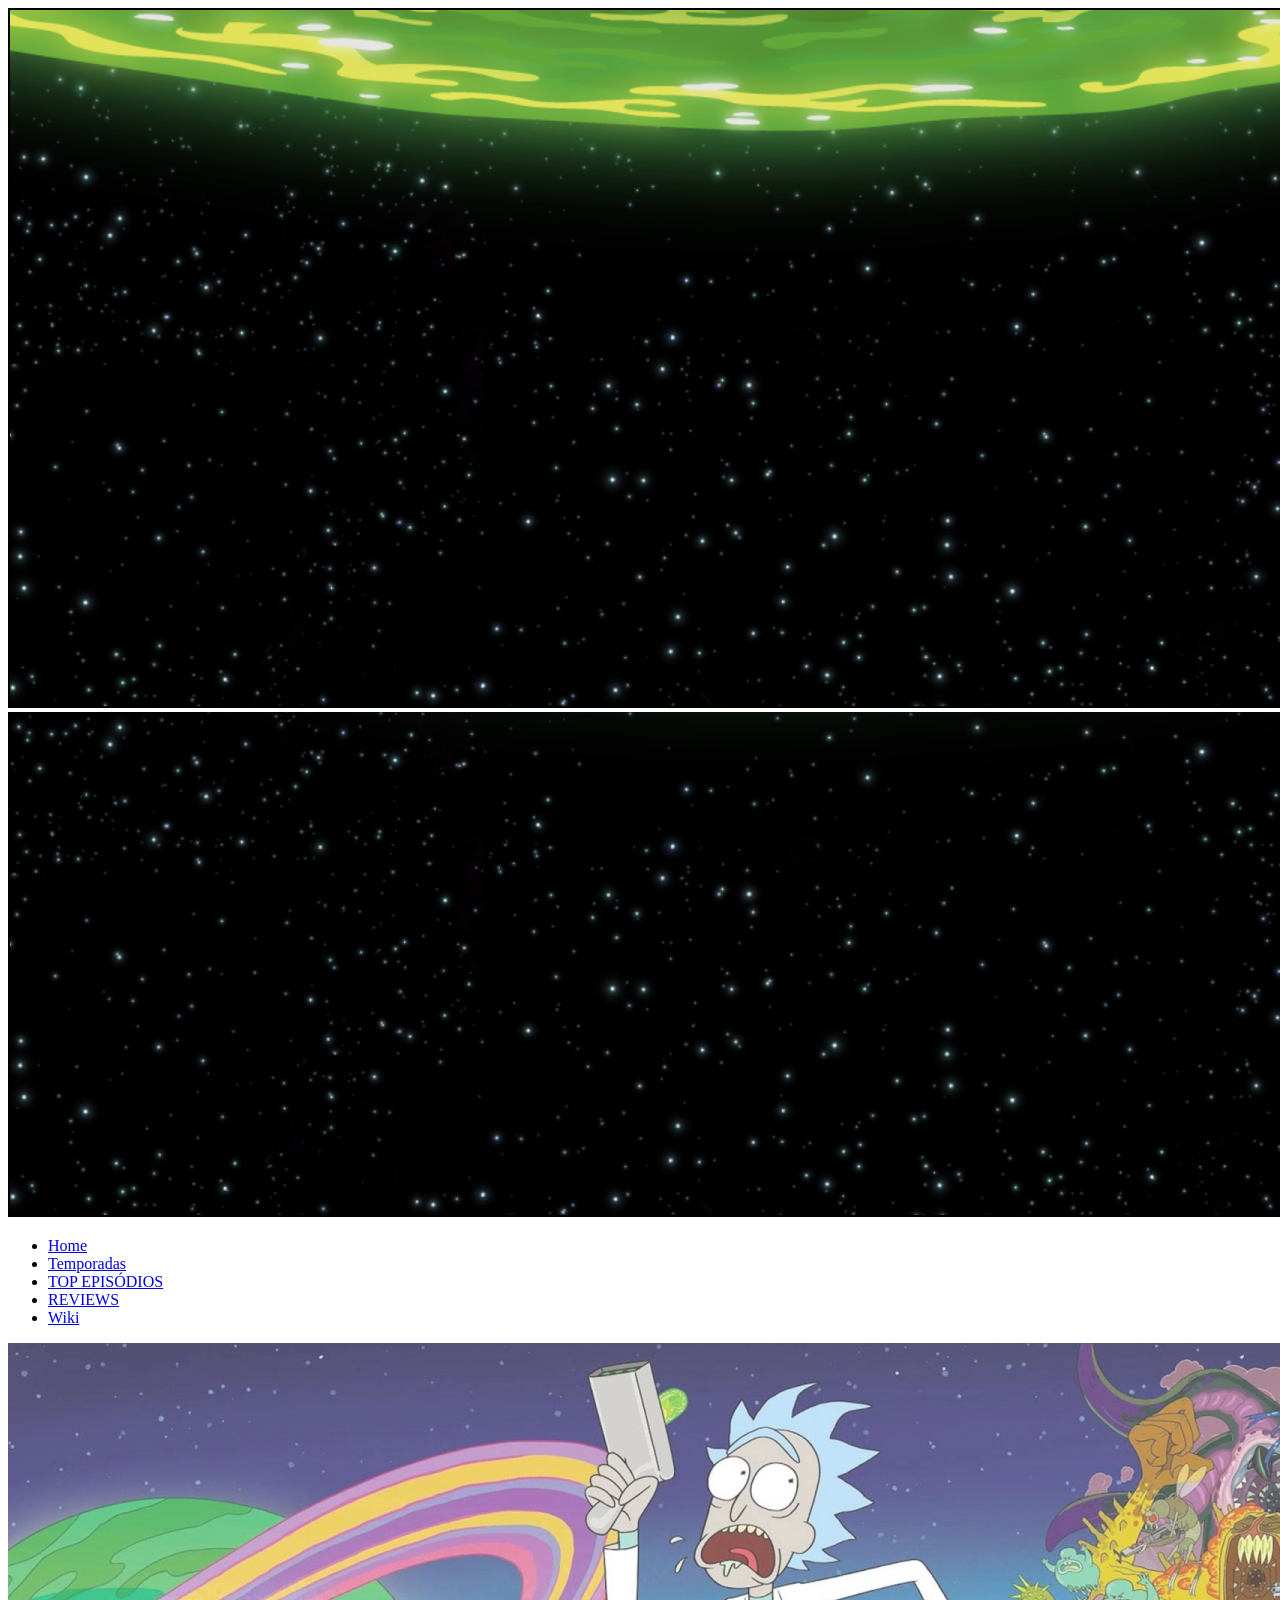
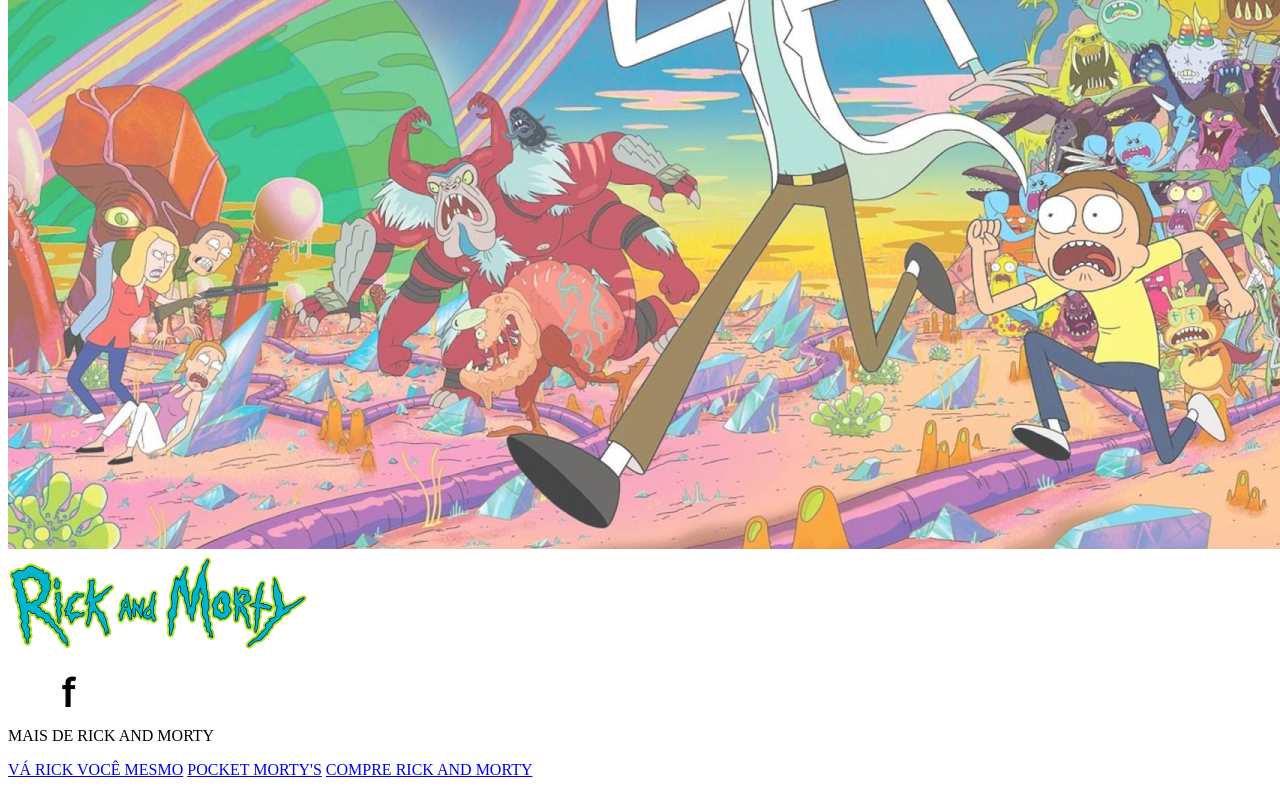
<file: index.html>
<!DOCTYPE html>
<html lang="en">
<head>
    <meta charset="UTF-8">
    <meta http-equiv="X-UA-Compatible" content="IE=edge">
    <meta name="viewport" content="width=device-width, initial-scale=1.0">
    <title>RickAndMorty</title>
    <link rel="shortcut icon" href="[data-uri]" type="image/x-icon">
   <!-- <link rel="stylesheet" href="style.css">-->
</head>
<body>
<div>
    <img class="topo" src="images/TopoPortal.png" alt="Imagem Supeior">
    <img class="baixo" src="images/BottomSpace.png" alt="Imagem de estrelas">

<nav>


    <ul>
        <li><a href="index.html">Home</a></li>
        <li><a href="temporada.html">Temporadas</a></li>
        <li><a href="top.htm">TOP EPISÓDIOS</a></li>
        <li><a href="#">REVIEWS</a></li>
        <li><a href="wiki-rick.html">Wiki</a></li>
    </ul>

    
</nav>

    <div>
    <img class="run" src="images/RickAndMorty-Capa.png" alt="Rick and Morty correndo">
    <img class="logo" src="images/LogoRickAndMorty.png" alt="Logo do Rick and Morty">
</div>
</div>



<div></div>
<div></div>

<footer>
    
<img src="images/Ellipse 1.png" alt="Circulo de fundo, para logo do Facebook"> 
<img src="images/facebook.png" alt="Logo do Facebook">  

<div  class="maisd">
<p>MAIS DE RICK AND MORTY</p>

<div class="maisdd">
<a href="https://gorickyourself.com/" target="_blank">VÁ RICK VOCÊ MESMO</a>
<a href="https://www.adultswim.com/games/pocket-mortys" target="_blank">POCKET MORTY'S</a>
<a href="https://wbshop.com/collections/rick-and-morty" target="_blank">COMPRE RICK AND MORTY</a>
</div>

</div>
</footer>
</body>
</html>
</file>
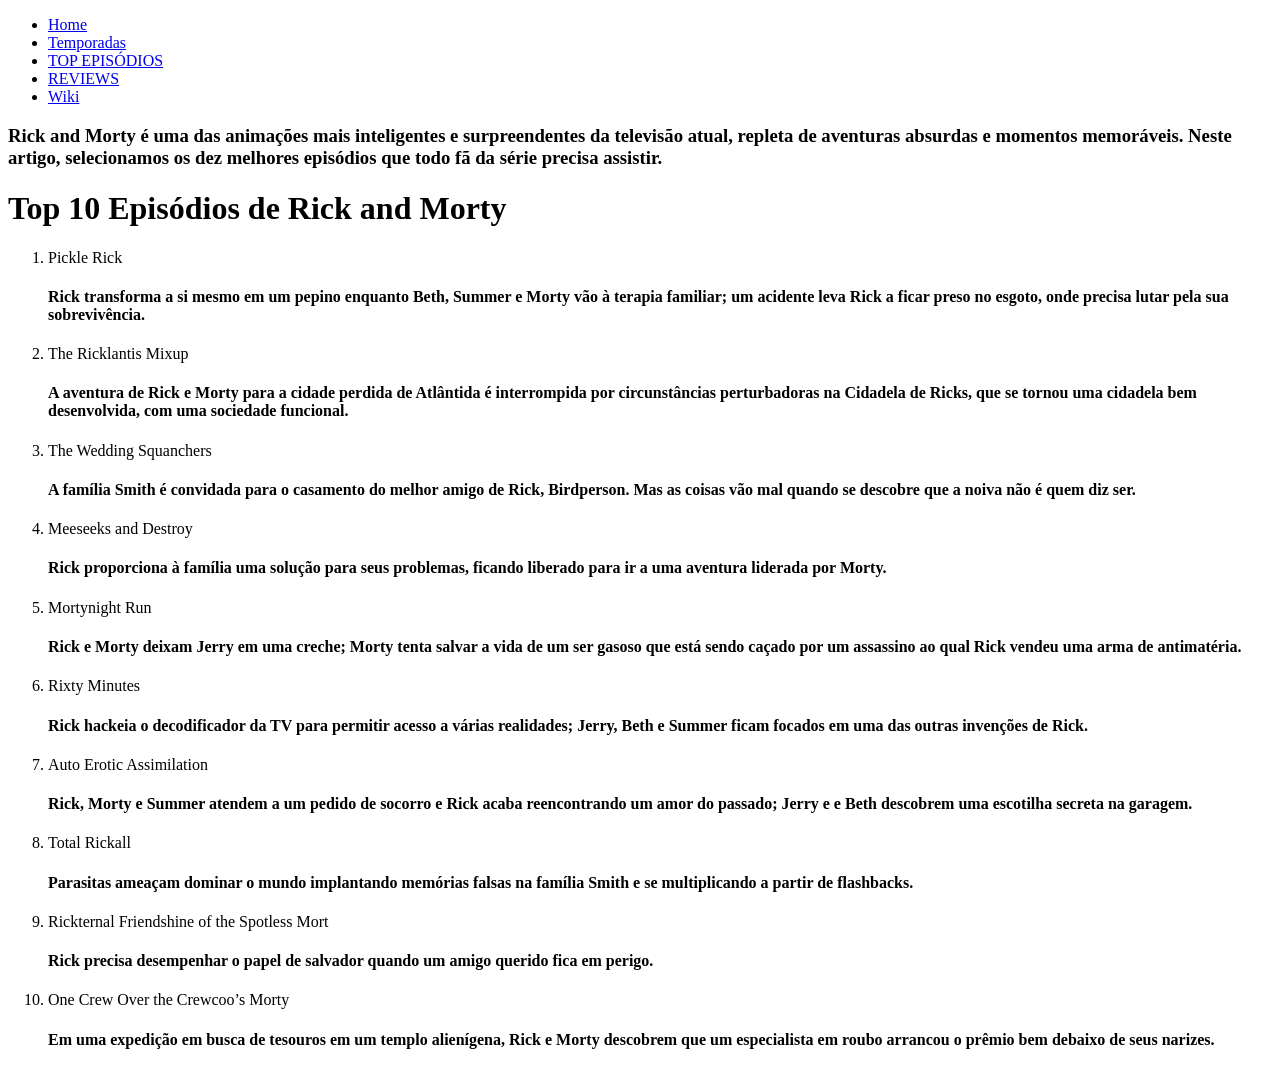
<file: top.htm>
<!DOCTYPE html>
<html lang="en">
<head>
    <meta charset="UTF-8">
    <meta http-equiv="X-UA-Compatible" content="IE=edge">
    <meta name="viewport" content="width=device-width, initial-scale=1.0">
    <title>Document</title>
</head>
<body>
    <title>Top 10 Episódios de Rick and Morty</title>
    <div class="nav">    
        <ul>
            <li><a href="index.html">Home</a></li>
            <li><a href="temporada.html">Temporadas</a></li>
            <li><a href="top.htm">TOP EPISÓDIOS</a></li>
            <li><a href="#">REVIEWS</a></li>
            <li><a href="wiki-rick.html">Wiki</a></li>
        </ul>
</div>

<div>
<h3>
    Rick and Morty é uma das animações mais inteligentes e surpreendentes da televisão atual, repleta de aventuras absurdas e momentos memoráveis. Neste artigo, selecionamos os dez melhores episódios que todo fã da série precisa assistir.
</h3>

</div>


    <h1>Top 10 Episódios de Rick and Morty</h1>
	<ol>
		<li>Pickle Rick</li>
<h4> Rick transforma a si mesmo em um pepino enquanto Beth, Summer e Morty vão à terapia familiar; um acidente leva Rick a ficar preso no esgoto, onde precisa lutar pela sua sobrevivência.</h4>
		<li>The Ricklantis Mixup</li>
<h4> A aventura de Rick e Morty para a cidade perdida de Atlântida é interrompida por circunstâncias perturbadoras na Cidadela de Ricks, que se tornou uma cidadela bem desenvolvida, com uma sociedade funcional.</h4>
		<li>The Wedding Squanchers</li>

<h4> A família Smith é convidada para o casamento do melhor amigo de Rick, Birdperson. Mas as coisas vão mal quando se descobre que a noiva não é quem diz ser.  </h4>

		<li>Meeseeks and Destroy </li>
<h4> Rick proporciona à família uma solução para seus problemas, ficando liberado para ir a uma aventura liderada por Morty. </h4>

		<li>Mortynight Run</li>
<h4> Rick e Morty deixam Jerry em uma creche; Morty tenta salvar a vida de um ser gasoso que está sendo caçado por um assassino ao qual Rick vendeu uma arma de antimatéria. </h4>

		<li>Rixty Minutes </li>

<h4> Rick hackeia o decodificador da TV para permitir acesso a várias realidades; Jerry, Beth e Summer ficam focados em uma das outras invenções de Rick. </h4>

		<li>Auto Erotic Assimilation </li>

<h4> Rick, Morty e Summer atendem a um pedido de socorro e Rick acaba reencontrando um amor do passado; Jerry e e Beth descobrem uma escotilha secreta na garagem. </h4>

		<li> Total Rickall </li>
<h4> Parasitas ameaçam dominar o mundo implantando memórias falsas na família Smith e se multiplicando a partir de flashbacks. </h4>

		<li>Rickternal Friendshine of the Spotless Mort</li>
<h4> Rick precisa desempenhar o papel de salvador quando um amigo querido fica em perigo.  </h4>

		<li> One Crew Over the Crewcoo’s Morty </li>
<h4> Em uma expedição em busca de tesouros em um templo alienígena, Rick e Morty descobrem que um especialista em roubo arrancou o prêmio bem debaixo de seus narizes.  </h4>
	</ol>







</body>
</html>
</file>
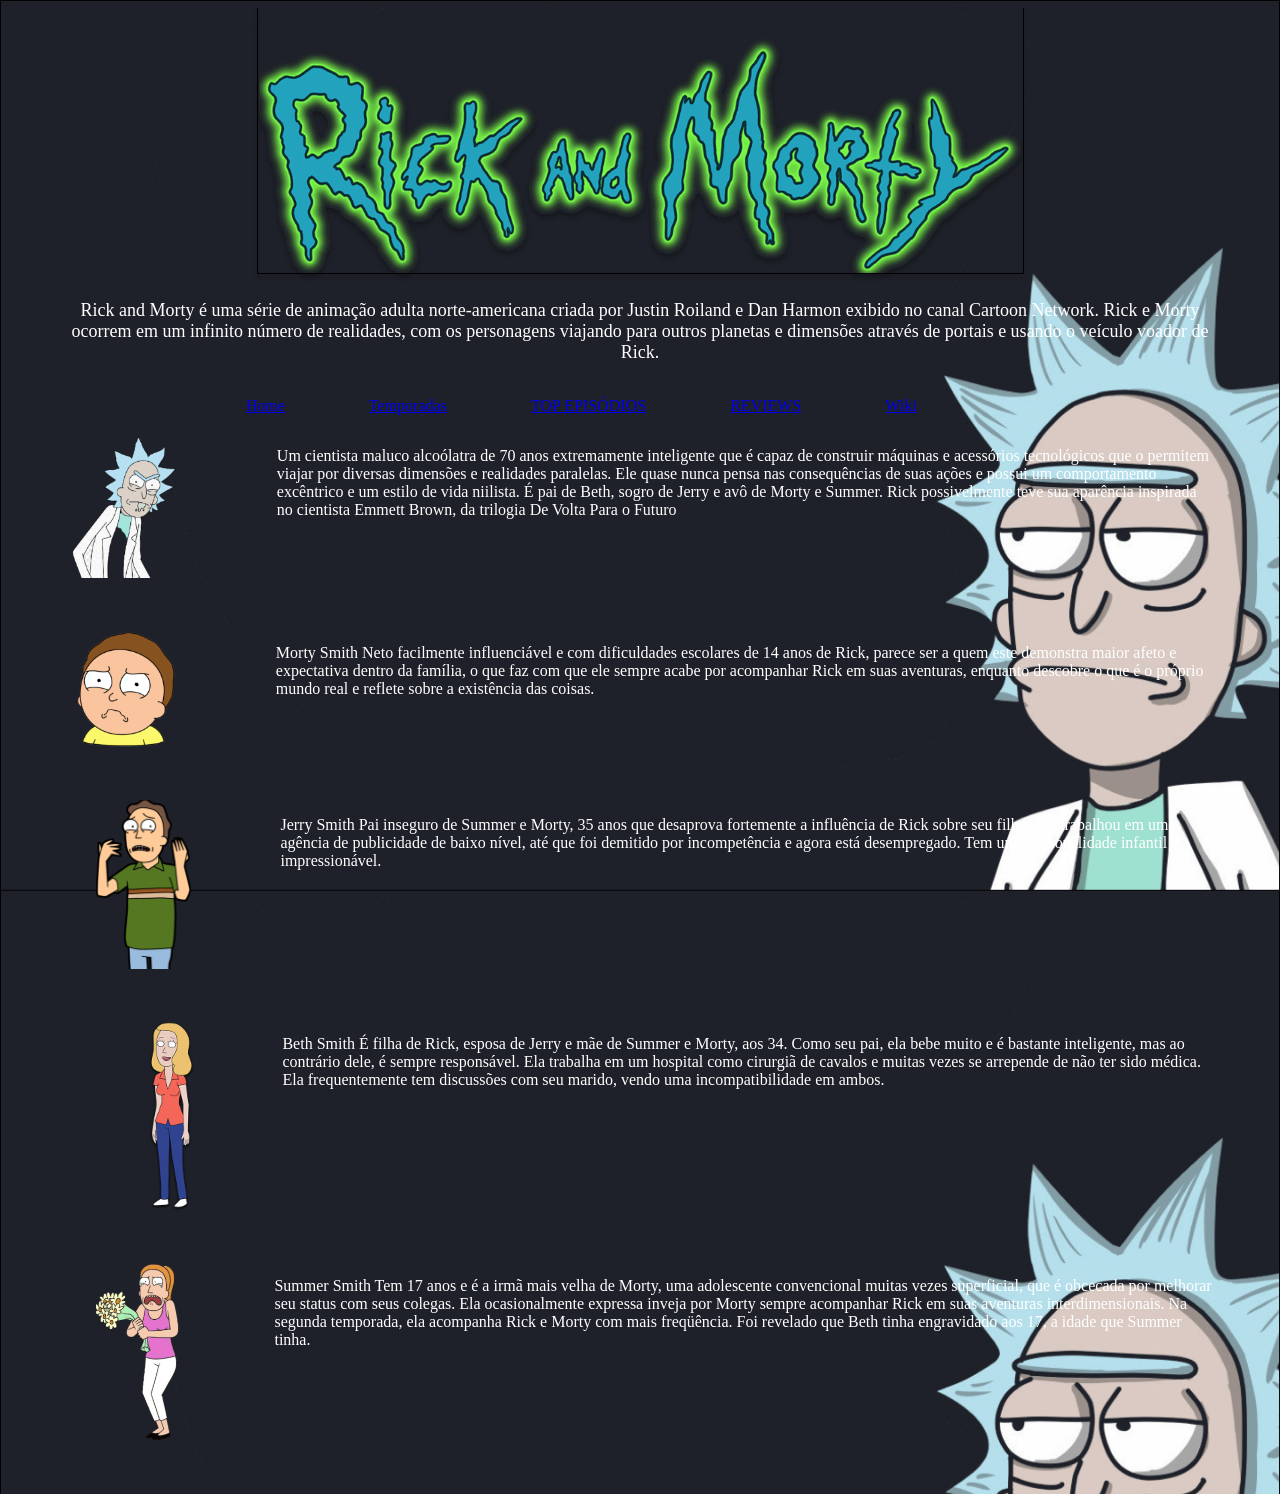
<file: wiki-rick.html>
<!DOCTYPE html>
<html lang="en">
<head>
    <meta charset="UTF-8">
    <meta http-equiv="X-UA-Compatible" content="IE=edge">
    <meta name="viewport" content="width=device-width, initial-scale=1.0">
    <title><wiki-rick></wiki-rick></title>
    <link rel="stylesheet" href="style-wiki.css">
</head>

<body>
    <div class="contanier">
        <div class="logo1"><img src="image/logo1.svg" alt="logo1"></div>
        <div class="text-1"><p>Rick and Morty é uma série de animação adulta norte-americana criada por Justin Roiland e Dan Harmon exibido no canal Cartoon Network.
            Rick e Morty ocorrem em um infinito número de realidades, com os personagens viajando para outros planetas e dimensões através de portais e usando o veículo voador de Rick.</p></div>
        <div class="navmenu"><nav><ul>
            <li><a href="index.html">Home</a></li>
            <li><a href="temporada.html">Temporadas</a></li>
            <li><a href="top.htm">TOP EPISÓDIOS</a></li>
            <li><a href="#">REVIEWS</a></li>
            <li><a href="wiki-rick.html">Wiki</a></li>
        </ul></nav></div>
        <div class="box-rick">
            <img src="image/rickleft.svg" alt="rickleft" class="box-imagens">
            <p>Um cientista maluco alcoólatra de 70 anos extremamente inteligente que é capaz de construir máquinas e acessórios tecnológicos que o permitem viajar por diversas dimensões e realidades paralelas. Ele quase nunca pensa nas consequências de suas ações e possui um comportamento excêntrico e um estilo de vida niilista. É pai de Beth, sogro de Jerry e avô de Morty e Summer. Rick possivelmente teve sua aparência inspirada no cientista Emmett Brown, da trilogia De Volta Para o Futuro</p>
        </div>
        <div class="box-morty">
            <img src="image/morty.svg" alt="morty" class="box-imagens">
            <p>Morty Smith
                Neto facilmente influenciável e com dificuldades escolares de 14 anos de Rick, parece ser a quem este demonstra maior afeto e expectativa dentro da família, o que faz com que ele sempre acabe por acompanhar Rick em suas aventuras, enquanto descobre o que é o próprio mundo real e reflete sobre a existência das coisas.</p>
        </div>
        <div class="box-jerry">
            <img src="image/jerry.svg" alt="jerry" class="box-imagens">
            <p>Jerry Smith
                Pai inseguro de Summer e Morty, 35 anos que desaprova fortemente a influência de Rick sobre seu filho. Ele trabalhou em uma agência de publicidade de baixo nível, até que foi demitido por incompetência e agora está desempregado. Tem uma personalidade infantil e impressionável.</p>
        </div>
        <div class="box-beth">
            <img src="image/Beth_Smith 1.svg" alt="Beth" class="box-imagens">
            <p>Beth Smith
                É filha de Rick, esposa de Jerry e mãe de Summer e Morty, aos 34. Como seu pai, ela bebe muito e é bastante inteligente, mas ao contrário dele, é sempre responsável. Ela trabalha em um hospital como cirurgiã de cavalos e muitas vezes se arrepende de não ter sido médica. Ela frequentemente tem discussões com seu marido, vendo uma incompatibilidade em ambos.</p>
        </div>
        <div class="box-summer"><img src="image/summer.svg" alt="summer" class="box-imagens">
            <p>Summer Smith
                Tem 17 anos e é a irmã mais velha de Morty, uma adolescente convencional muitas vezes superficial, que é obcecada por melhorar seu status com seus colegas. Ela ocasionalmente expressa inveja por Morty sempre acompanhar Rick em suas aventuras interdimensionais. Na segunda temporada, ela acompanha Rick e Morty com mais freqüência. Foi revelado que Beth tinha engravidado aos 17, a idade que Summer tinha.</p>
        </div>
    </div>
</body>
</html>
</file>
<file: style.css>
body{
    margin: 0;
    background-image: url("img/back.jpg");
    background-repeat: no-repeat;
}
.img-fora{
    background-color: black;
}

.container{
    margin: 0 auto;
    max-width: 1140px;
}

.header{
    display: flex;
    justify-content: space-between;
    align-items: center;

}

.header img{
    height: 100px;
}

.header a{
    text-decoration: none;
    color: white;
    
}

.nav li{
    display: inline-block;
    list-style: none;
    margin-left: 30px;
    font-size: 30px;
}
.titulo{
    color: white;
}

p{
    color: white;
}


.box{
    margin-top: 200px;
    background-image: url("img/box.png");
    display: flex;
    justify-content:space-around;
    flex-wrap: wrap;
    border-radius: 10px;
    padding: 10px;
    
}


.mini-box{
    width: 200px;
    height: 200px;
    background-color: black;
    margin-left: 20px;
    margin-top: 20px;
    border-radius: 10px;
    padding: 10px;
}
.fora{
    background-image: url("img/footer.png");
}

.footer{
    height: 100px;
    margin-top: 100px;
    align-items: center;
    display: flex;
    justify-content: space-between;
}


footer li{
    color: WHITE;
    text-decoration: none;
    display: inline-block;
    font-size: 30px;
    margin-right: 15px;
    align-items: center;
}
</file>
<file: style-wiki.css>
body {
    background-image: url(image/background.png);
    background-size: 100%;

}
p {
    color: white;

}

.navmenu li {
    display: inline-block;
    margin-left: 80px;
    color: white;
    

}

.navmenu ul {
    margin-left: 60px;
    
}

.navmenu :hover {
    color: green;
    cursor: pointer;
}





.contanier {
    margin: 0 auto;
    width: 1148px;
    
}
.box-imagens {
    max-width:500px;
    max-height:250px;
    width: auto;
    height: auto;
}

.logo1 {
    display: flex;
    justify-content: center;

    
}

.text-1 {
        display: flex;
        width: 100%;
        text-align: center;
        display: -webkit-box;
        font-size: large;
        font-weight: 200;
}

.box-rick {
    display:flex;
    gap: 8%;
    margin-bottom: 50px;
    
    
}
.box-morty {
    display:flex;
    gap: 8%;
    margin-bottom: 50px;
}

.box-jerry {
    display:flex;
    margin-left: 30px;
    gap: 8%;
    margin-bottom: 50px;
    
}

.box-beth {
    margin-left: 80px;
    display:flex;
    gap: 8%;
    margin-bottom: 50px;
}
.box-summer {
    margin-left: 30px;
    display:flex;
    gap: 8%;
    margin-bottom: 50px;
}
</file>
